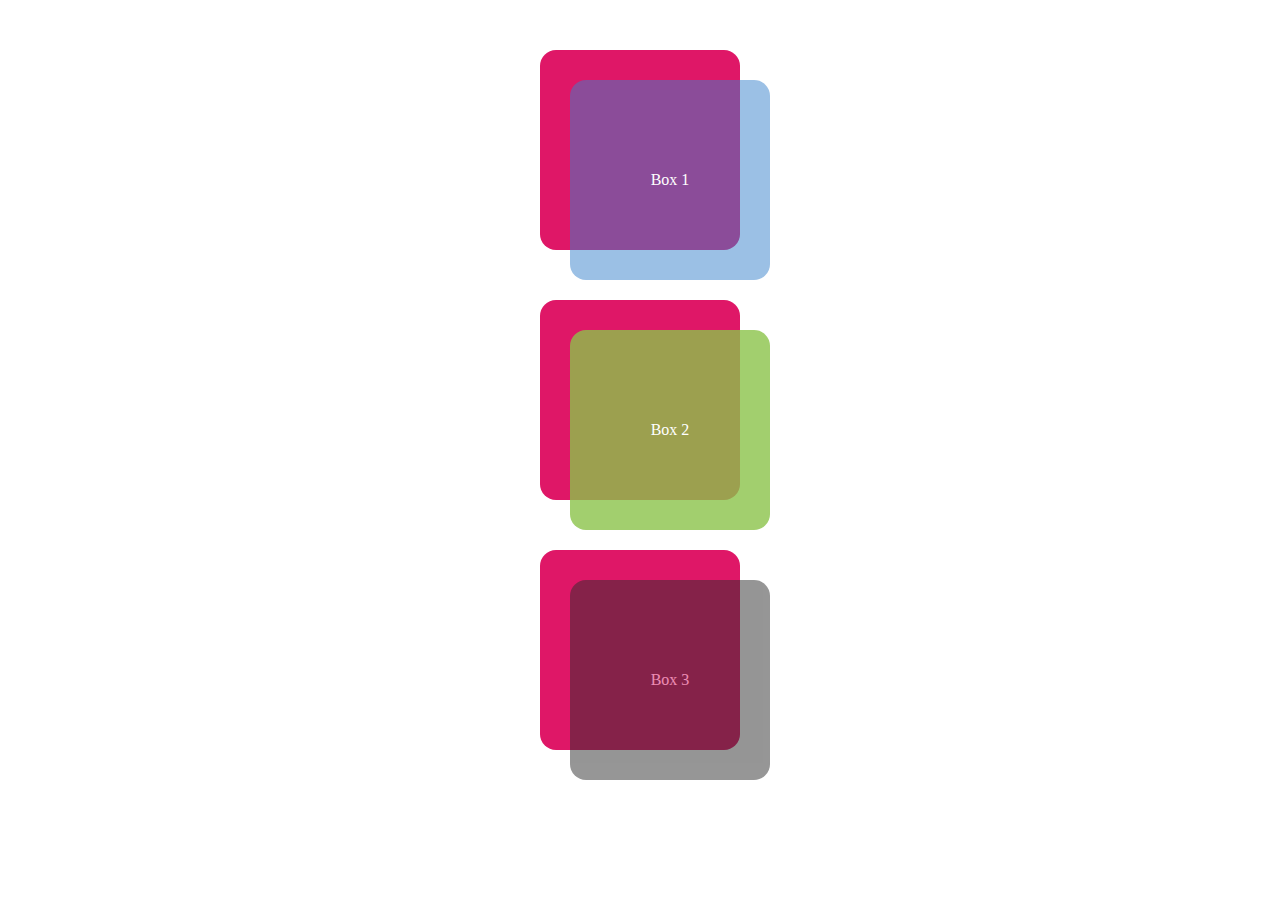
<file: cssColorOpacity/index.html>
<!DOCTYPE html>
<html lang="en">
<head>
    <meta charset="UTF-8">
    <meta name="viewport" content="width=device-width, initial-scale=1.0">
    <title>CSS COLOR| Pyae</title>
    <link rel="stylesheet" href="style.css" type="text/css">
</head>
<body>
    <body>
    <div class="container pre-size">
      <div class="square pre-size box-1">
        <p class="text-white">Box 1</p>
      </div>
    </div>
    <div class="container pre-size">
      <div class="square pre-size box-2">
        <p class="text-white">Box 2</p>
      </div>
    </div>
    <div class="container pre-size">
      <div class="square pre-size box-3">
        <p class="text-white">Box 3</p>
      </div>
    </div>
  </body>
    
</body>
</html>
</file>
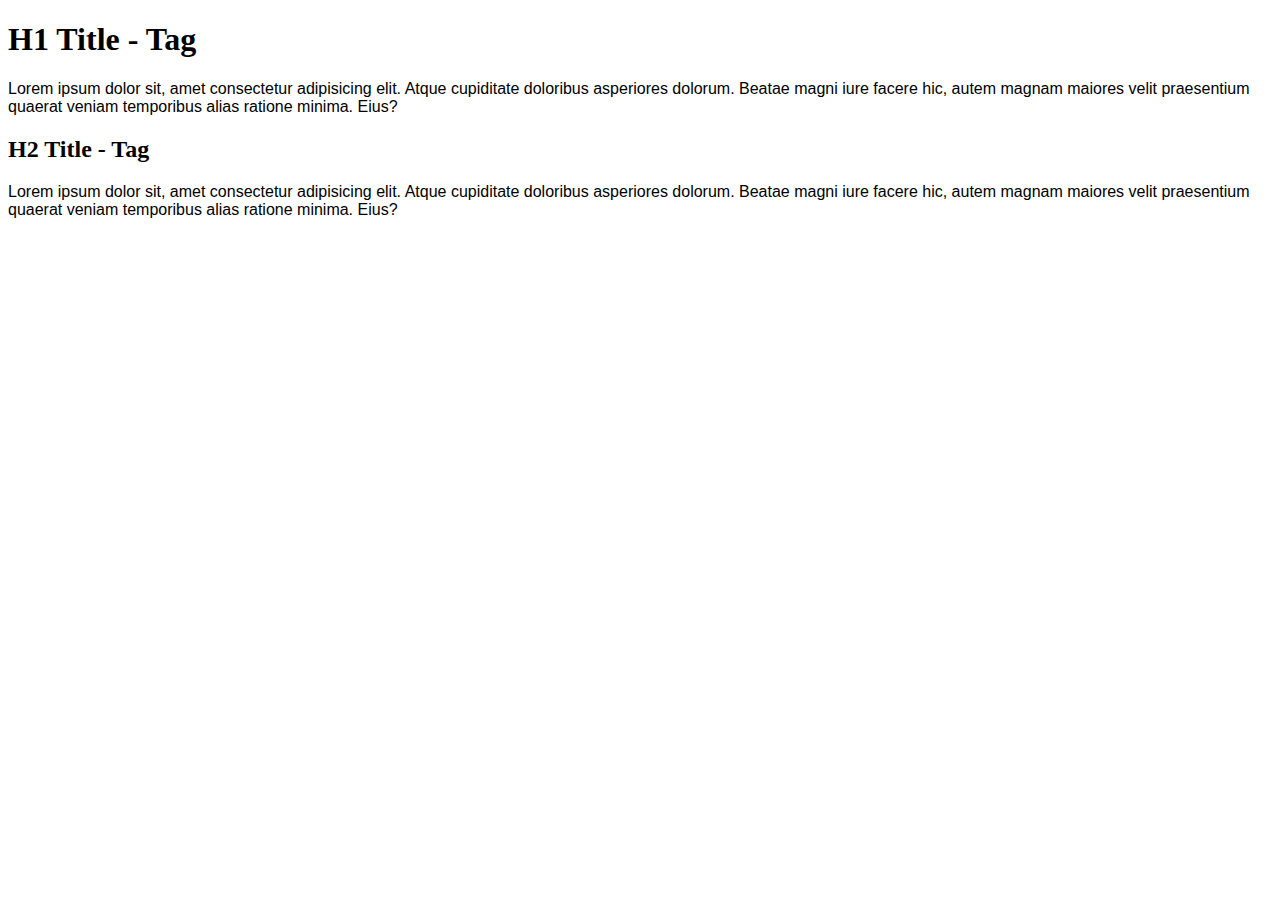
<file: cssFonts/index.html>
<!DOCTYPE html>
<html lang="en">
  <head>
    <meta charset="UTF-8" />
    <meta name="viewport" content="width=device-width, initial-scale=1.0" />
    <title>Font Family | Pyae</title>
    <link rel="stylesheet" href="style.css" type="text/css" />
  </head>
  <body>
    <h1>H1 Title - Tag</h1>
    <p>
      Lorem ipsum dolor sit, amet consectetur adipisicing elit. Atque cupiditate
      doloribus asperiores dolorum. Beatae magni iure facere hic, autem magnam
      maiores velit praesentium quaerat veniam temporibus alias ratione minima.
      Eius?
    </p>

    <h2>H2 Title - Tag</h2>
    <p>
      Lorem ipsum dolor sit, amet consectetur adipisicing elit. Atque cupiditate
      doloribus asperiores dolorum. Beatae magni iure facere hic, autem magnam
      maiores velit praesentium quaerat veniam temporibus alias ratione minima.
      Eius?
    </p>
  </body>
</html>
</file>
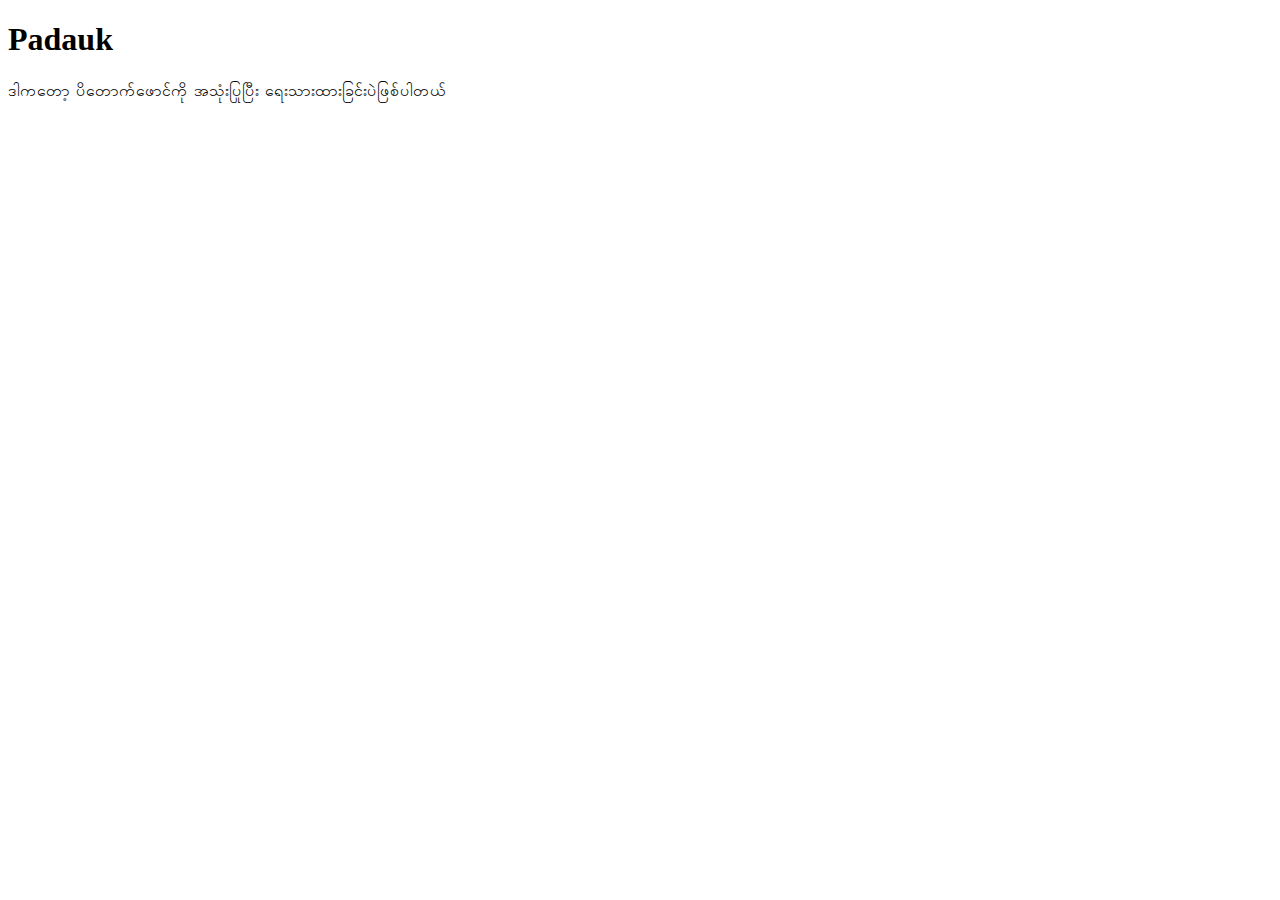
<file: cssFonts/cdnFonts/index.html>
<!DOCTYPE html>
<html lang="en">
  <head>
    <meta charset="UTF-8" />
    <meta name="viewport" content="width=device-width, initial-scale=1.0" />
    <title>Linking Fonts | Pyae</title>
    <!-- Google Font -->
    <link rel="preconnect" href="https://fonts.googleapis.com" />
    <link rel="preconnect" href="https://fonts.gstatic.com" crossorigin />
    <link
      href="https://fonts.googleapis.com/css2?family=Padauk:wght@400;700&display=swap"
      rel="stylesheet"
    />
    <!-- our style.css -->
    <link rel="stylesheet" href="style.css" />
  </head>
  <body>
    <h1>Padauk</h1>

    <p>ဒါကတော့ ပိတောက်ဖောင်ကို အသုံးပြုပြီး ရေးသားထားခြင်းပဲဖြစ်ပါတယ်</p>
  </body>
</html>
</file>
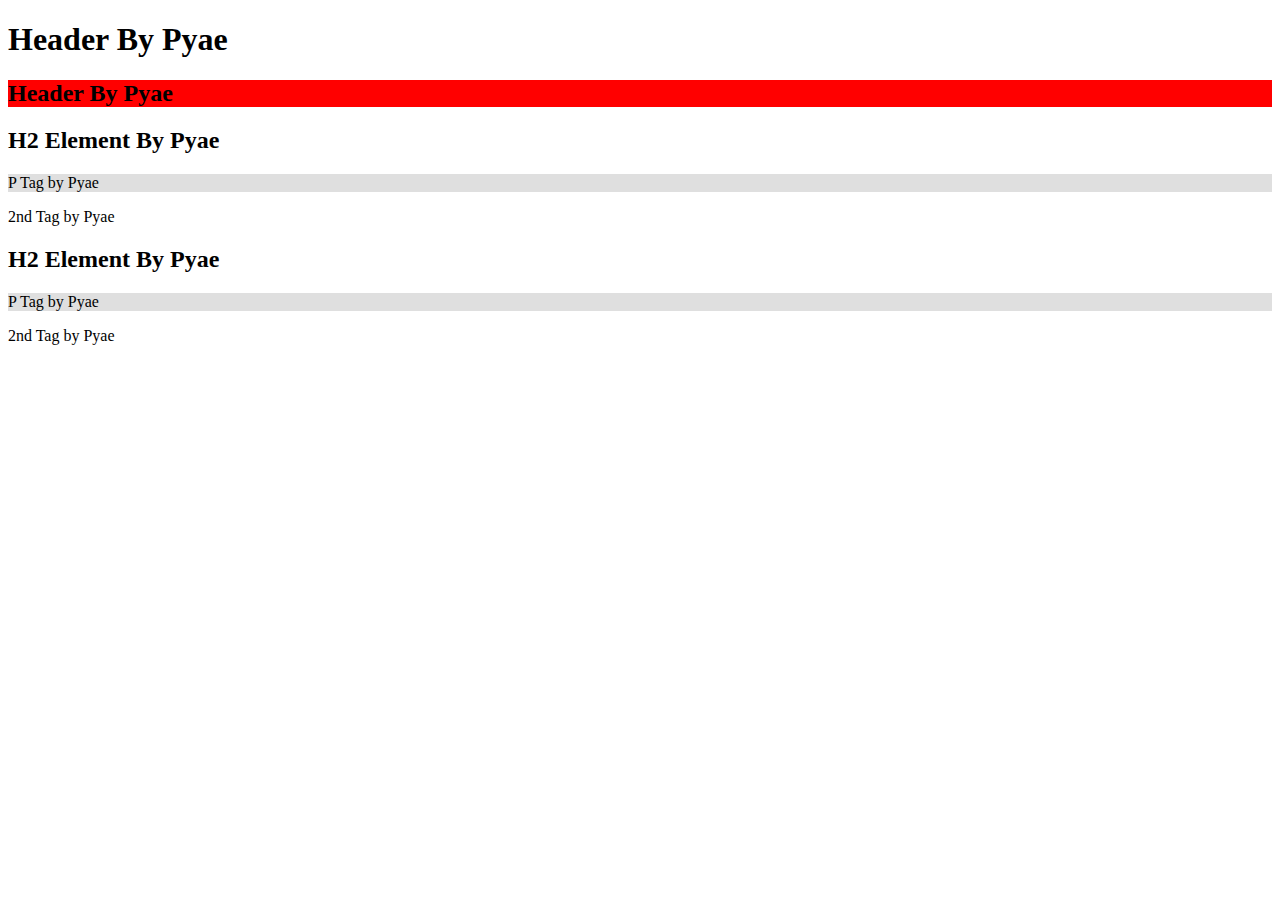
<file: cssSelector/adjacentSelector/index.html>
<!DOCTYPE html>
<html lang="en">
<head>
    <meta charset="UTF-8">
    <meta name="viewport" content="width=device-width, initial-scale=1.0">
    <title>Adjacent Sibling| Pyae</title>
    <link rel="stylesheet" href="style.css" type="text/css">
</head>
<body>
    <div>
        <h1>Header By Pyae</h1>
        <h2>Header By Pyae</h2>
    </div>

    <div>
        <h2>H2 Element By Pyae</h2>
        <p>P Tag by Pyae</p>
        <p>2nd Tag by Pyae</p>

        <h2>H2 Element By Pyae</h2>
        <p>P Tag by Pyae</p>
        <p>2nd Tag by Pyae</p>
    </div>
    
</body>
</html>
</file>
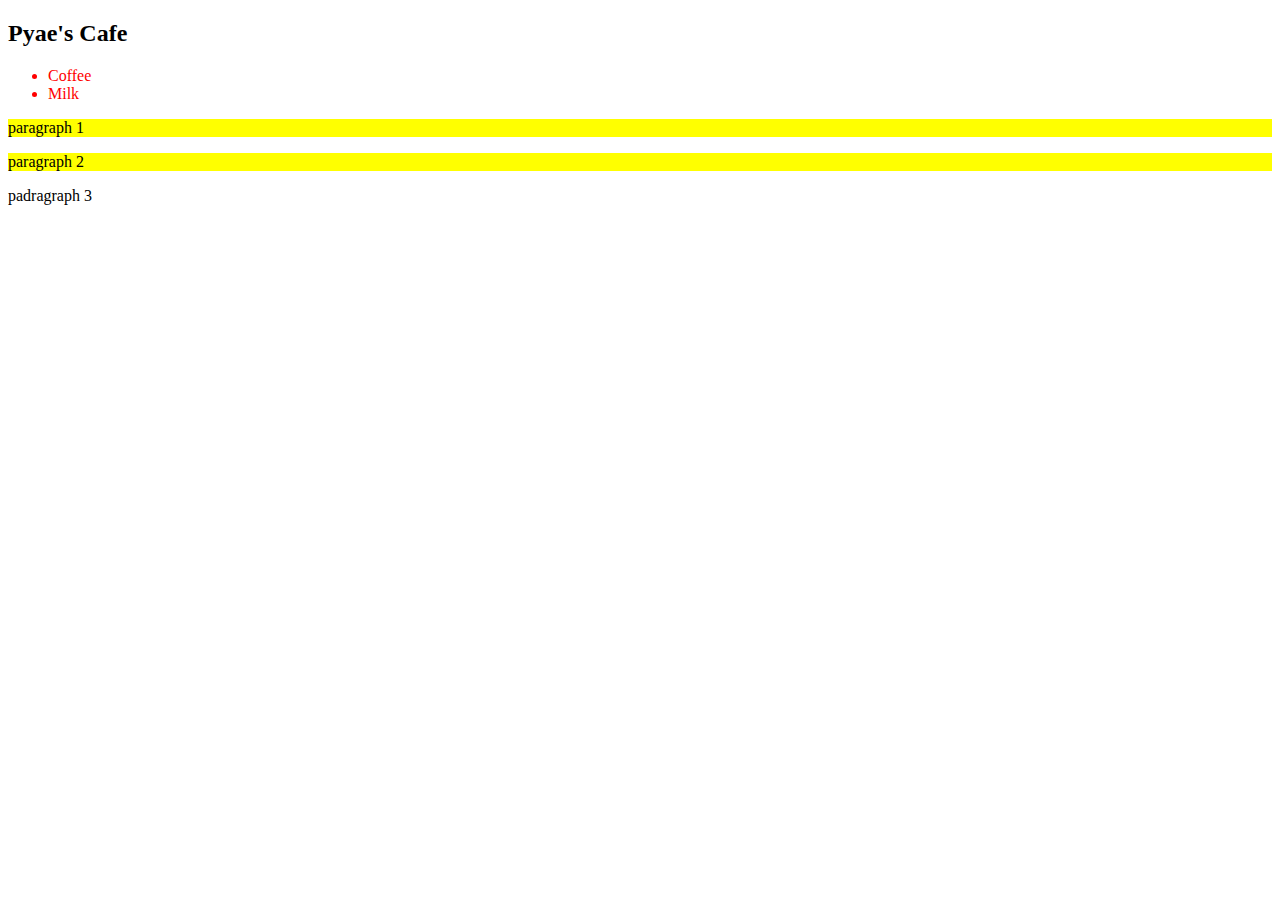
<file: cssSelector/childSelector/index.html>
<!DOCTYPE html>
<html lang="en">
<head>
    <meta charset="UTF-8">
    <meta name="viewport" content="width=device-width, initial-scale=1.0">
    <title>Child Selector| Pyae</title>
    <link rel="stylesheet" href="style.css" type="text/css">
</head>
<body>
    <h2>Pyae's Cafe</h2>

    <ul>
        <li>Coffee</li>
        <li>Milk</li>

    </ul>

    <section>
        <p>paragraph 1</p> <!--child-->
        <p>paragraph 2</p> <!--child-->

        <div>
            <p>padragraph 3</p> <!--grandchild-->
        
        </div>
    </section>

    
    
</body>
</html>
</file>
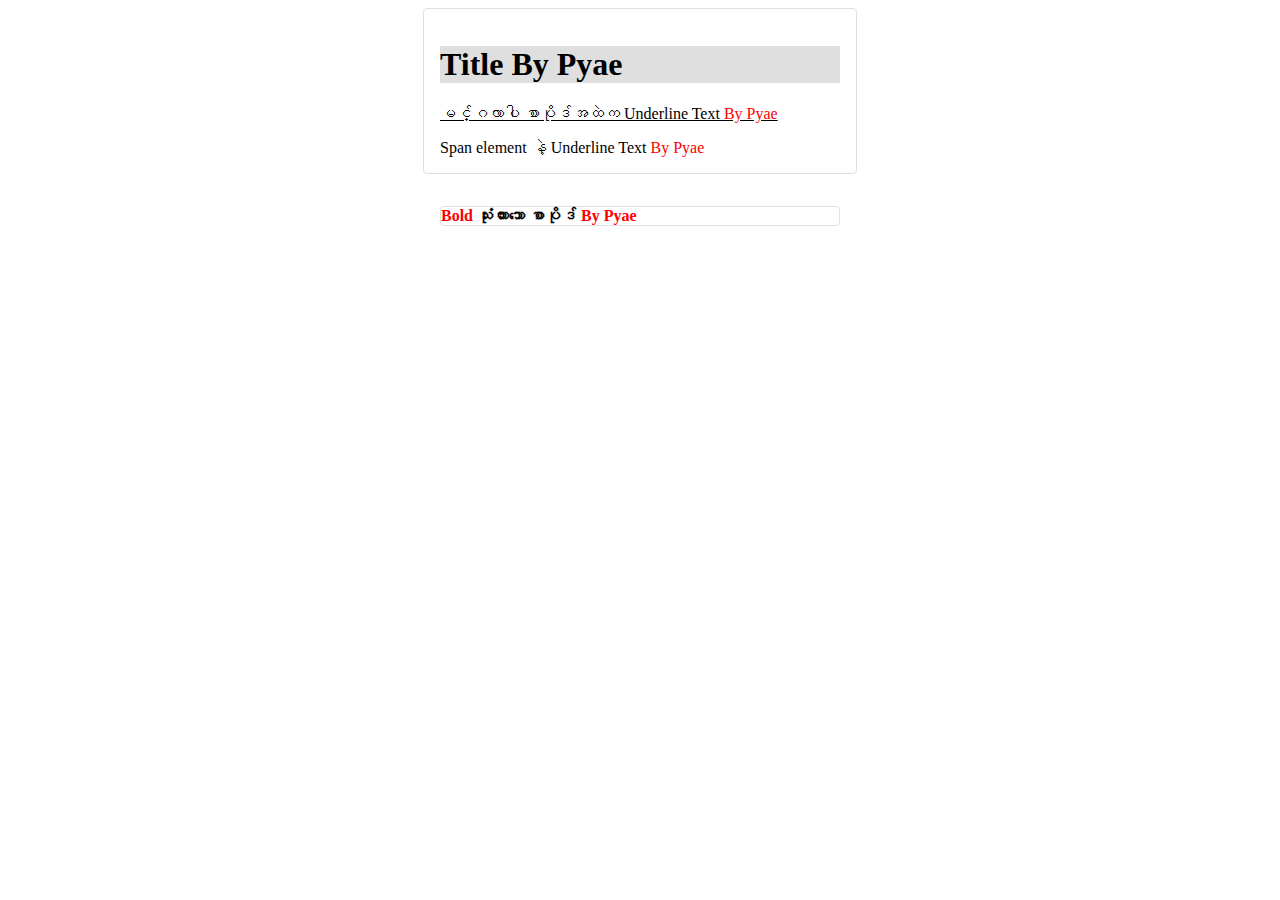
<file: cssSelector/classSelector/index.html>
<!DOCTYPE html>
<html lang="en">
<head>
    <meta charset="UTF-8">
    <meta name="viewport" content="width=device-width, initial-scale=1.0">
    <title>Class Selector| Pyae</title>
    <link rel="stylesheet" href="style.css" type="text/css">
</head>
<body>
    <div class="container border">
        <h1 class="bg-default">Title By Pyae</h1>
        <p class="underline">
            မင်္ဂလာပါ စာပိုဒ်အထဲက Underline Text
            <span class="text-red"> By Pyae</span>
        </p>
        
        <span class="underline">
            Span element နဲ့ Underline Text
            <span class="text-red"> By Pyae</span>
        </span>
    </div>

    <div class="container">
        <p class="bold border">
            <span class="text-red">Bold</span>
            သုံးထားသော စာပိုဒ်
            <span class="text-red">By Pyae</span>
        </p>
    </div>
    
</body>
</html>
</file>
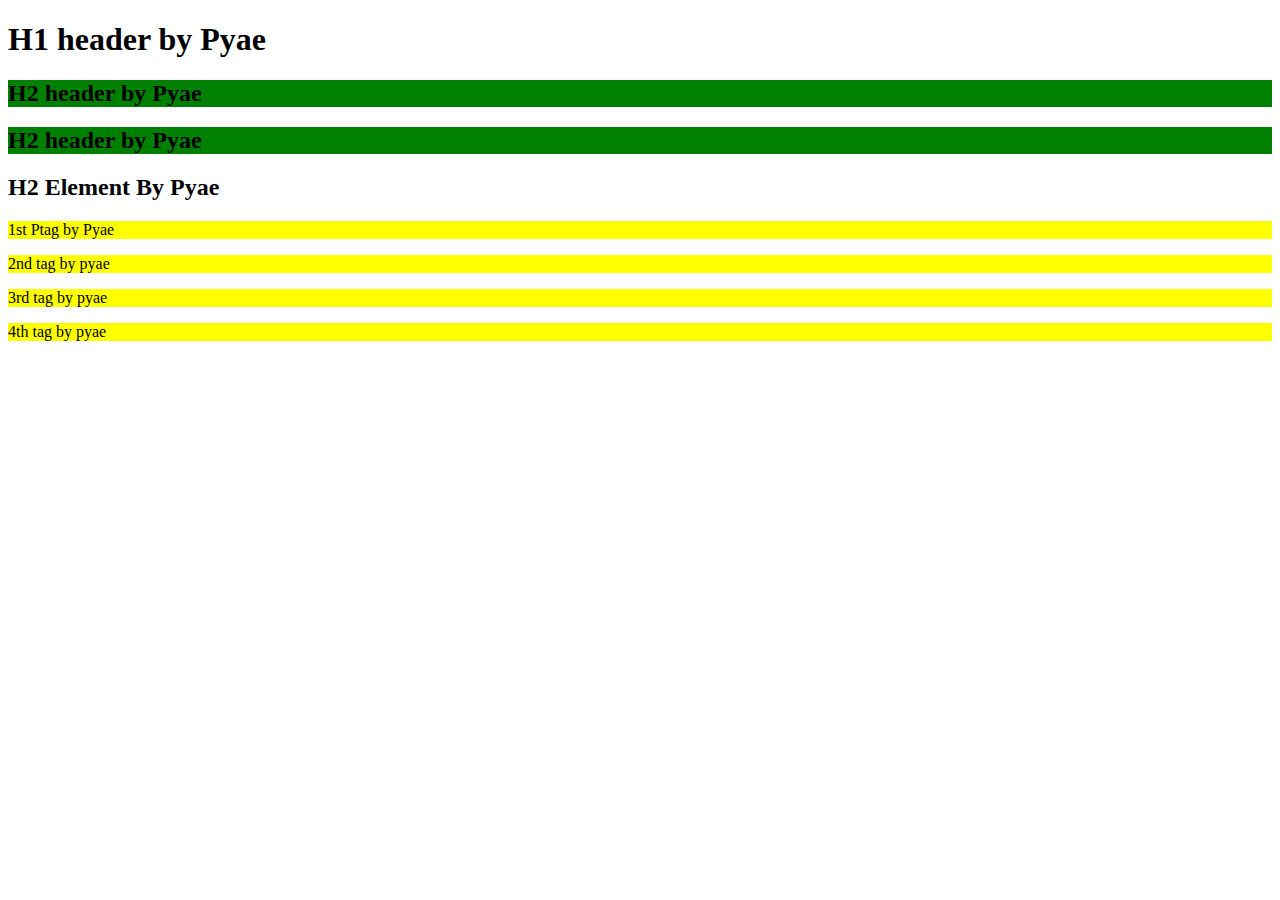
<file: cssSelector/generalSibling/index.html>
<!DOCTYPE html>
<html lang="en">
<head>
    <meta charset="UTF-8">
    <meta name="viewport" content="width=device-width, initial-scale=1.0">
    <title>General Sibling| Pyae</title>
    <link rel="stylesheet" href="style.css" type="text/css">
</head>
<body>
    <div>
        <h1>H1 header by Pyae</h1>
        <h2>H2 header by Pyae</h2>
        <h2>H2 header by Pyae</h2>
    </div>

    <div>
        <h2>H2 Element By Pyae</h2>
        <p>1st Ptag by Pyae</p>
        <p>2nd tag by pyae</p>
        <p>3rd tag by pyae</p>
        <p>4th tag by pyae</p>
    </div>
    
</body>
</html>
</file>
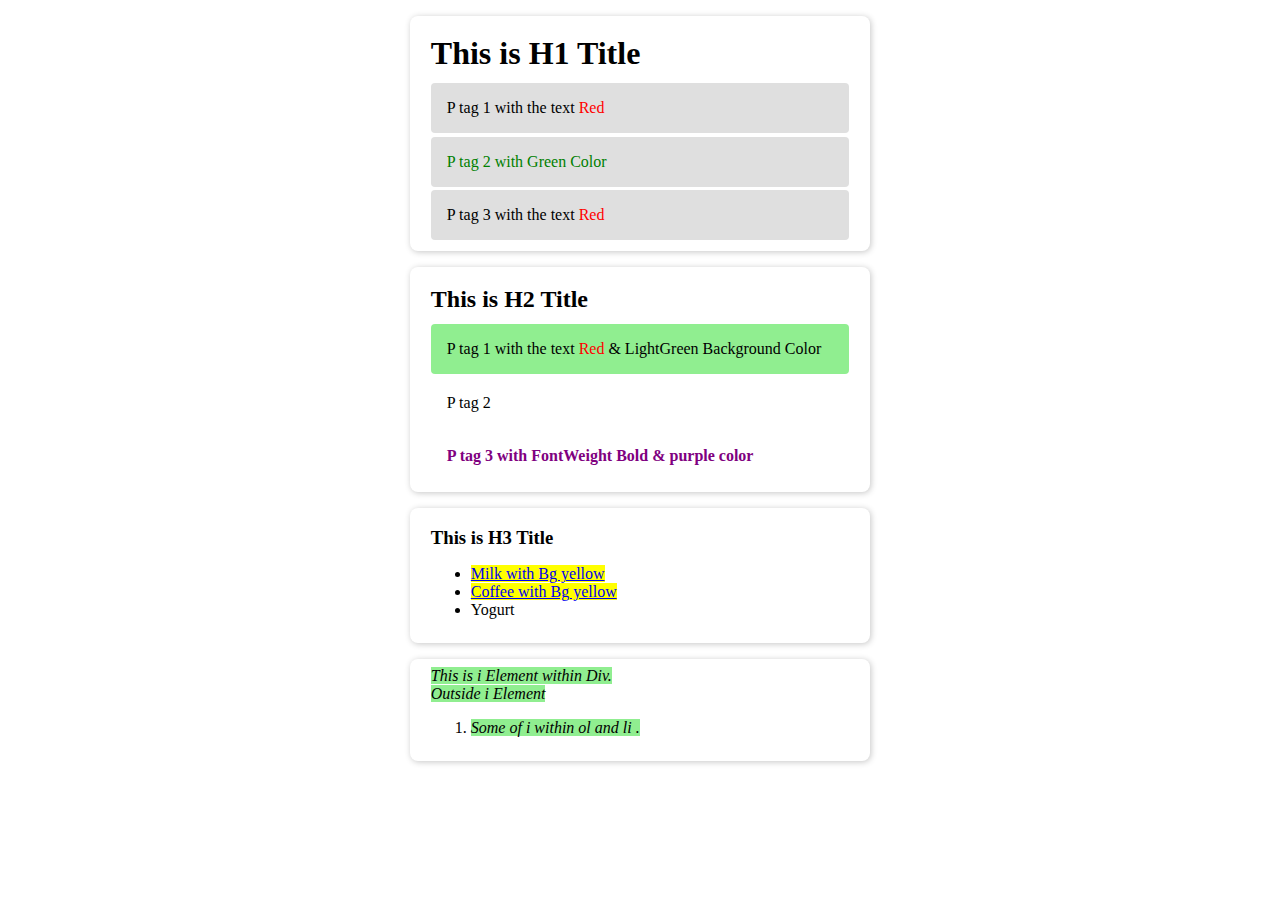
<file: cssSelector/selectorPractice/index.html>
<!--Copy this html to practice-->
<!DOCTYPE html>
<html lang="en">
  <head>
    <meta charset="UTF-8" />
    <meta name="viewport" content="width=device-width, initial-scale=1.0" />
    <title>selector practice | Pyae</title>
    <link rel="stylesheet" href="style.css" type="text/css" />
  </head>
  <body>
    <div class="container">
      <h1 class="title">This is H1 Title</h1>
      <p>P tag 1 with the text <span class="text-red">Red</span></p>
      <p id="para2">P tag 2 with Green Color</p>
      <p>P tag 3 with the text <span class="text-red">Red</span></p>
    </div>

    <div class="container">
      <h2>This is H2 Title</h2>
      <p>
        P tag 1 with the text <span class="text-red">Red</span> & LightGreen
        Background Color
      </p>
      <p>P tag 2</p>
      <p class="p-bold text-purple">
        P tag 3 with FontWeight Bold & purple color
      </p>
    </div>

    <div class="container">
      <h3>This is H3 Title</h3>
      <ul>
        <li><a href="#">Milk with Bg yellow</a></li>
        <li><a href="#">Coffee with Bg yellow</a></li>
        <li>Yogurt</li>
      </ul>
    </div>

    <div class="container">
      <div>
        <i> This is i Element within Div.</i>
      </div>
      <i> Outside i Element </i>
      <ol>
        <li><i> Some of i within ol and li .</i></li>
      </ol>
    </div>
  </body>
</html>
</file>
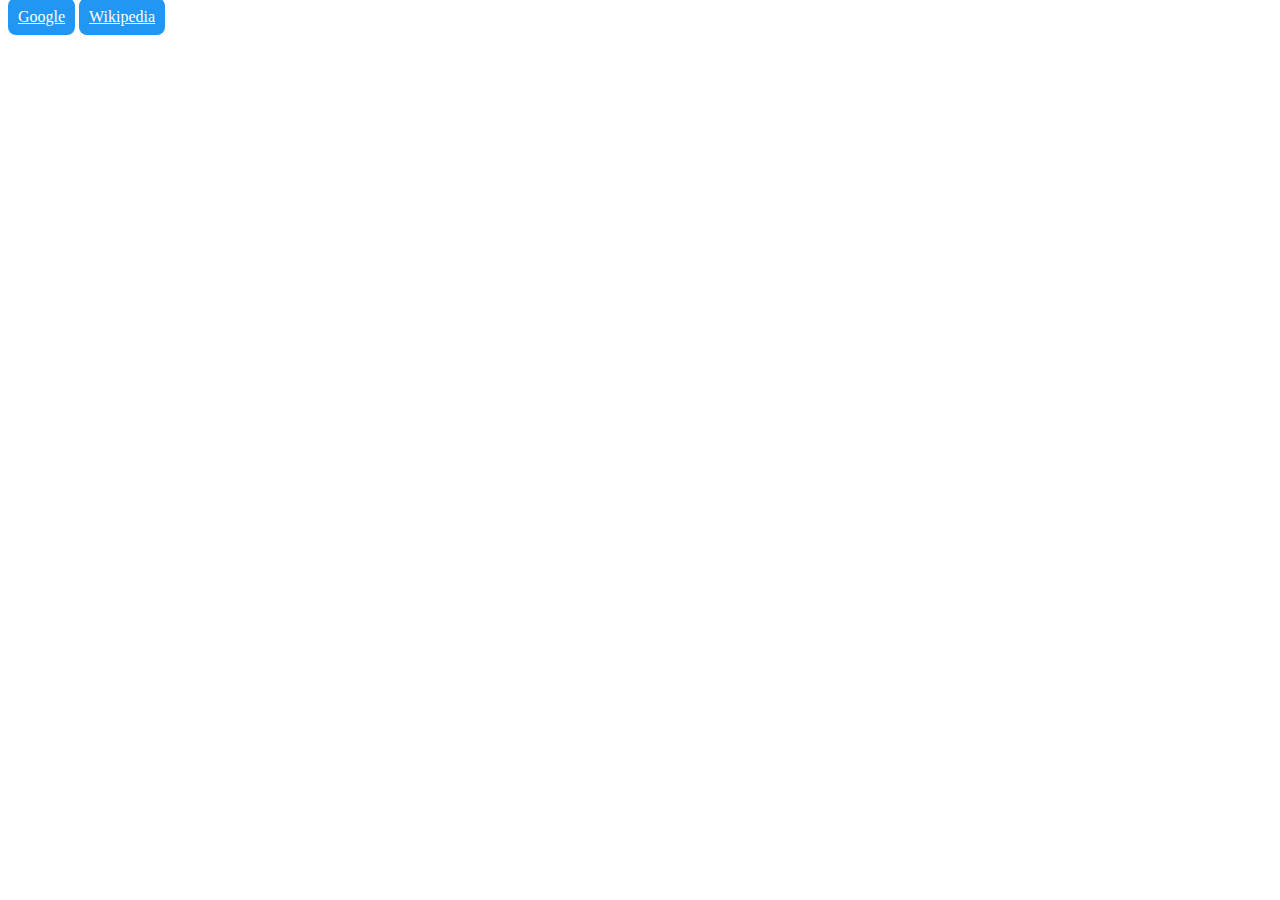
<file: psuedoClasses/hover/index.html>
<!DOCTYPE html>
<html lang="en">
<head>
    <meta charset="UTF-8">
    <meta name="viewport" content="width=device-width, initial-scale=1.0">
    <title>Hover| Pyae</title>
    <link rel="stylesheet" href="style.css" type="text/css">
</head>
<body>
    <a href="https://www.google.com" class="hover-link">Google</a>
    <a href="https://www.wikipedia.org" class="hover-link">Wikipedia</a>
    
</body>
</html>
</file>
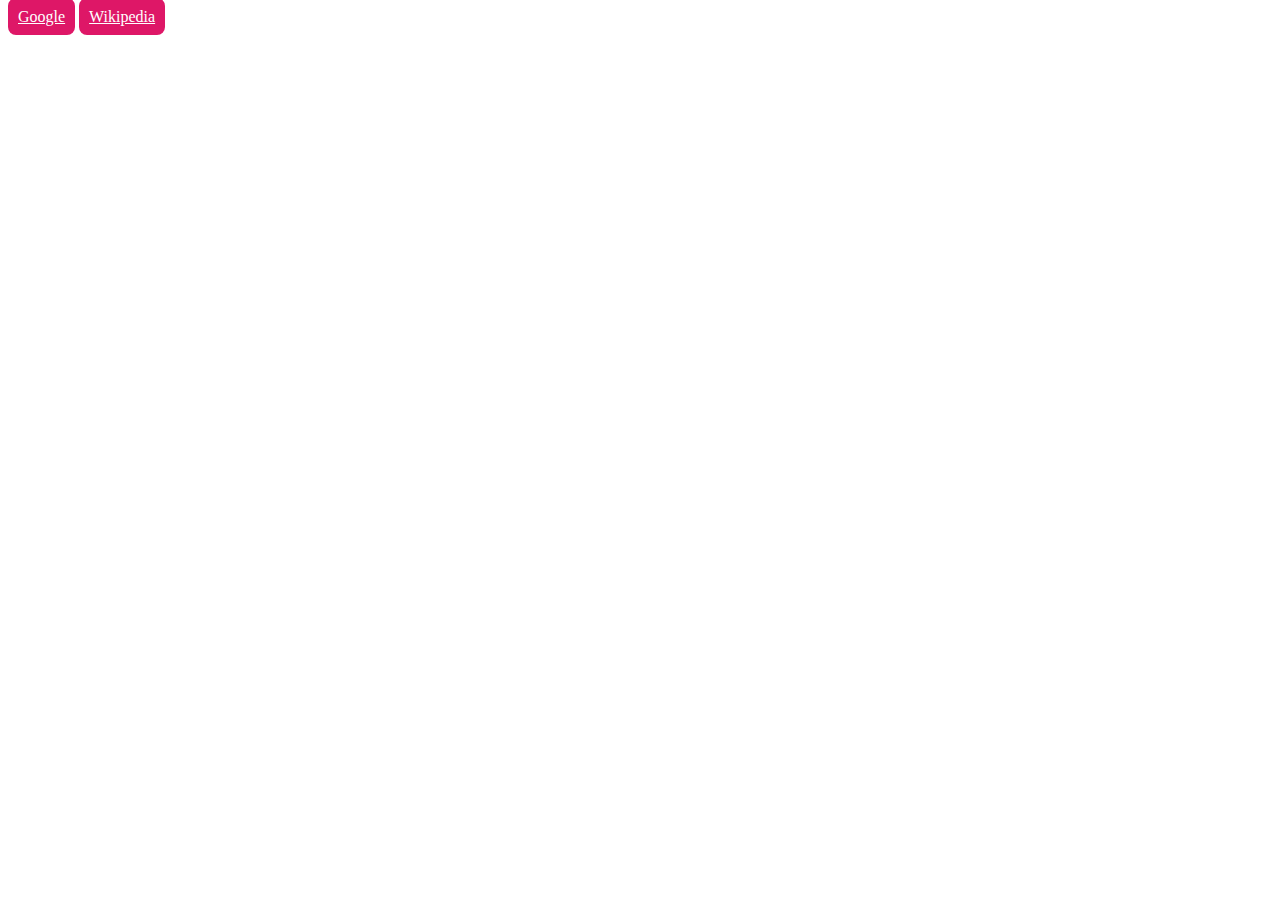
<file: psuedoClasses/hyperLink/index.html>
<!DOCTYPE html>
<html lang="en">
<head>
    <meta charset="UTF-8">
    <meta name="viewport" content="width=device-width, initial-scale=1.0">
    <title>Hyper Link Pseudo| Pyae</title>
    <link rel="stylesheet" href="style.css" type="text/css">
</head>
<body>
    <a href="https://www.google.com">Google</a>
    <a href="https://www.wikipedia.org">Wikipedia</a>
</body>
</html>
</file>
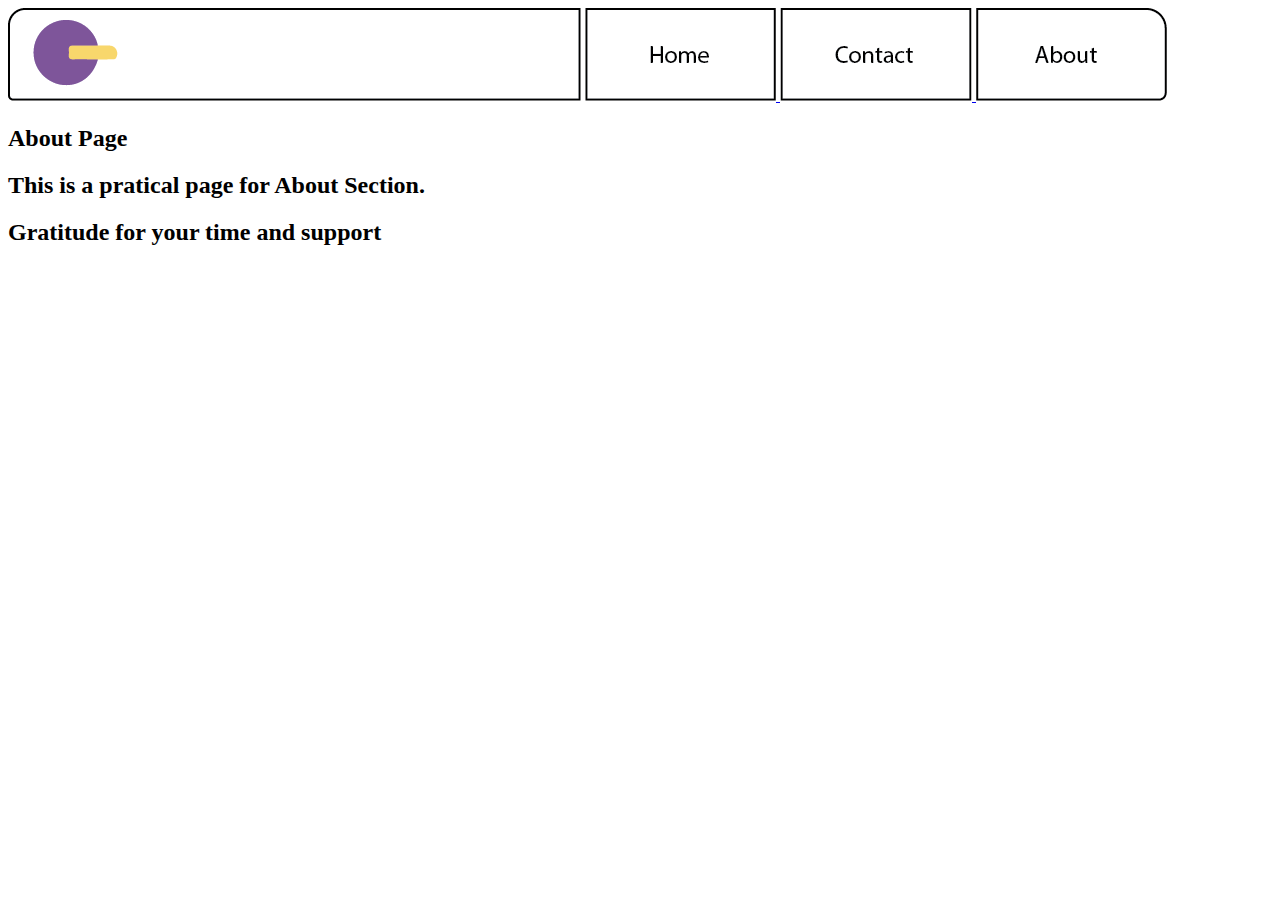
<file: basicNavigationBar/About.html>
<!DOCTYPE html>
<html lang="en">
<head>
    <meta charset="UTF-8">
    <meta name="viewport" content="width=device-width, initial-scale=1.0">
    <title>About| Pyae</title>
</head>
<body>
    <img src="Assets/Icon.png" alt="Home Image" >

    <a href="home.html">
        <img src="Assets/Home.png" alt="Home">
    </a>

    <a href="contact.html">
        <img src="Assets/Contact.png" alt="Contact">
    </a>

    <a href="about.html">
        <img src="Assets/About.png" alt="About">
    </a>

    <h2>About Page</h2>
    <h2>This is a pratical page for About Section.</h2>
    <h2>Gratitude for your time and support</h2>

</body>
</html>
</file>
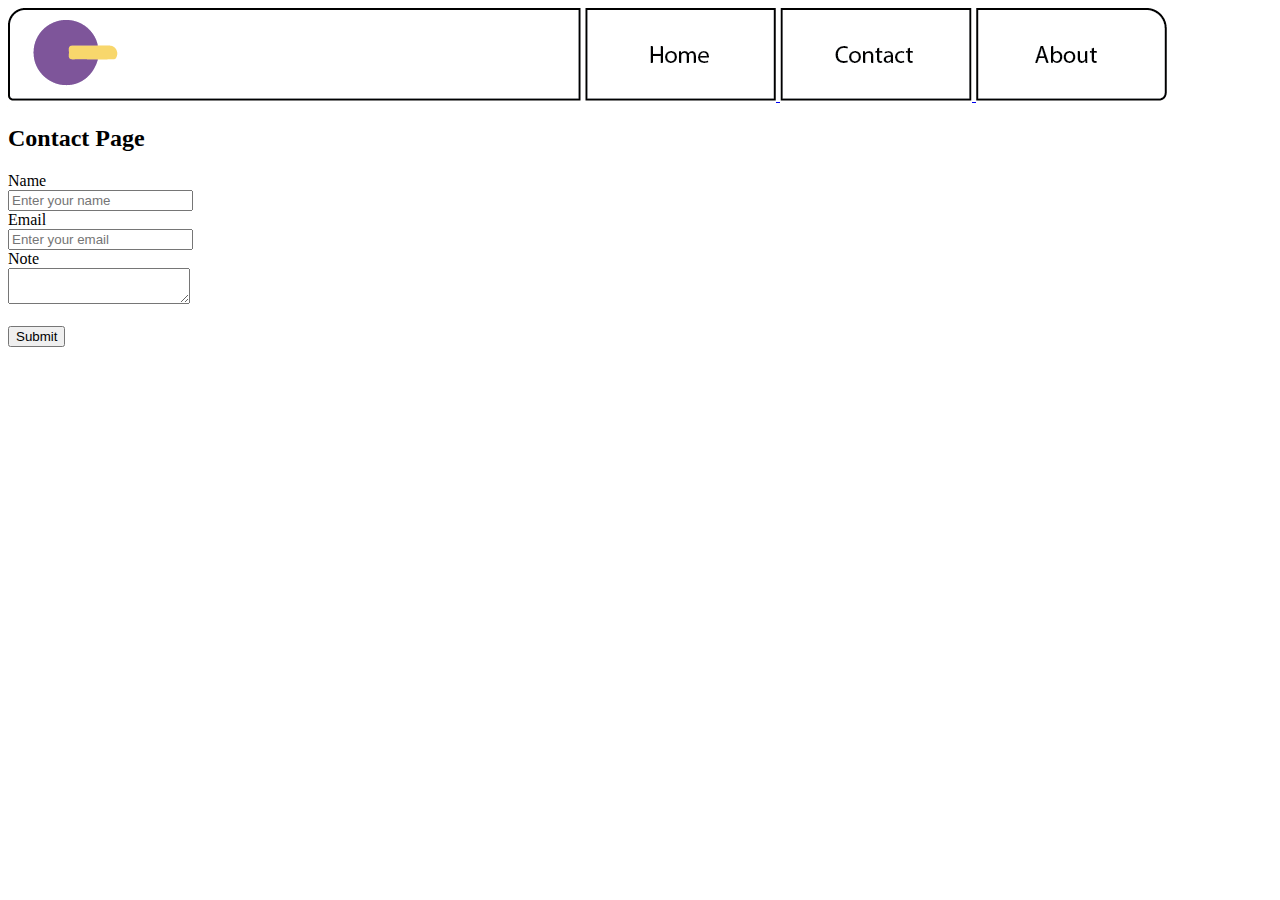
<file: basicNavigationBar/Contact.html>
<!DOCTYPE html>
<html lang="en">
<head>
    <meta charset="UTF-8">
    <meta name="viewport" content="width=device-width, initial-scale=1.0">
    <title>Contact Page</title>
</head>
<body>
    <img src="Assets/Icon.png" alt="Home Image" >

    <a href="home.html">
        <img src="Assets/Home.png" alt="Home">
    </a>

    <a href="contact.html">
        <img src="Assets/Contact.png" alt="Contact">
    </a>

    <a href="about.html">
        <img src="Assets/About.png" alt="About">
    </a>

    <h2>Contact Page</h2>
    <form action="Contact.html" method=" get">
        <label for="name">Name</label> <br/>
        <input
            type="text"
            name="name"
            id="name"
            placeholder="Enter your name"
            required
        > <br/>
        
        <label for="email">Email</label> <br/>
        <input
            type="email"
            name="email"
            placeholder="Enter your email"
            id="email"
            required
        > <br/>

        <label for="textarea">Note</label> <br/>
        <textarea
            name="textarea"
            id="textarea"
            placeholder="Enter Description"
            >  </textarea>
        <br/>
        <br/>

        <input
            type="submit"
            value="Submit"
            />
        
</body>
</html>
</file>
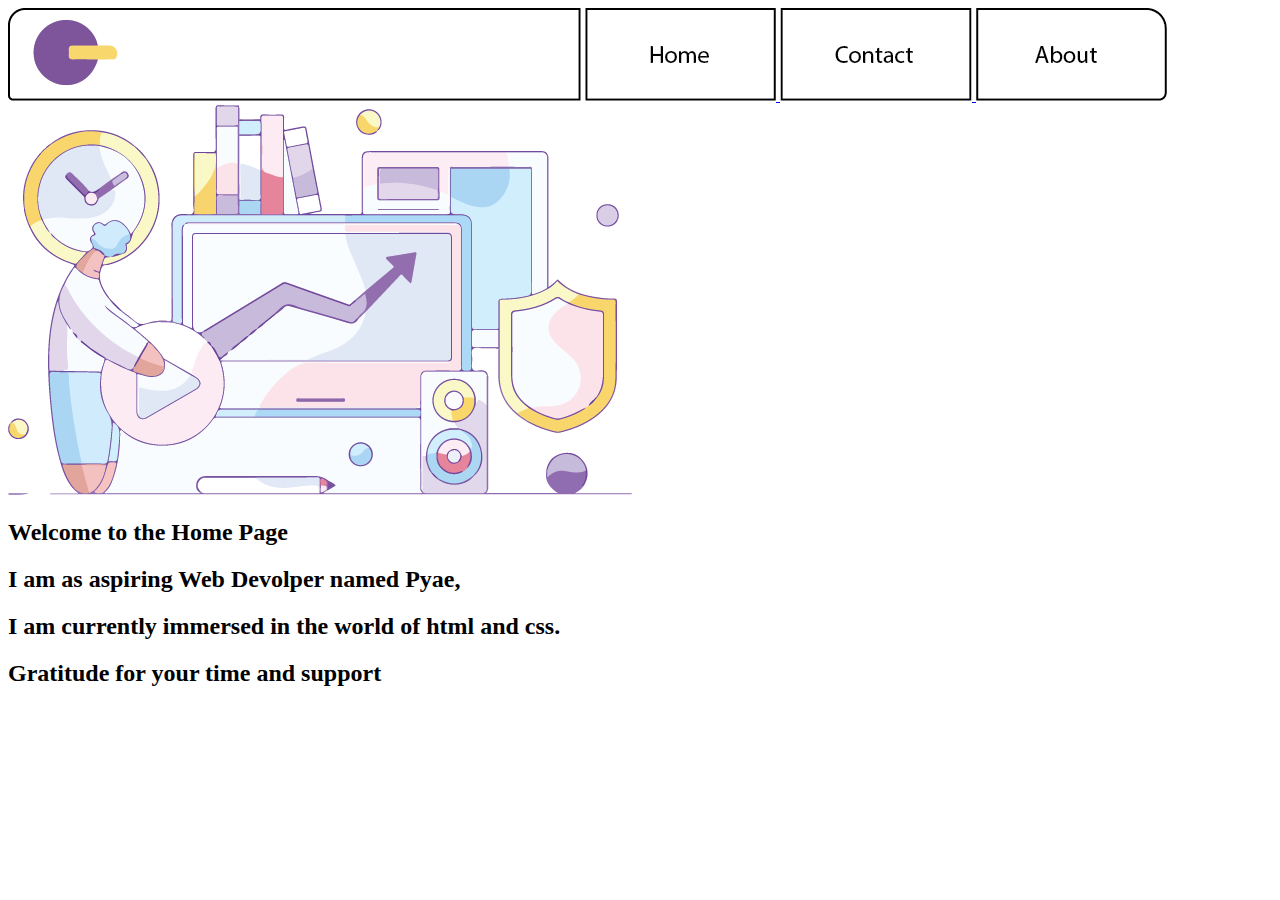
<file: basicNavigationBar/home.html>
<!DOCTYPE html>
<html lang="en">
<head>
    <meta charset="UTF-8">
    <meta name="viewport" content="width=device-width, initial-scale=1.0">
    <title>Home| Pyae</title>
</head>
<body>
    <img src="Assets/Icon.png" alt="Home Image" >

    <a href="home.html">
        <img src="Assets/Home.png" alt="Home">
    </a>

    <a href="contact.html">
        <img src="Assets/Contact.png" alt="Contact">
    </a>

    <a href="about.html">
        <img src="Assets/About.png" alt="About">
    </a>

    <br/>
    <img src="Assets/Image.png" alt="Image">

    <h2>Welcome to the Home Page</h2>
    <h2> I am as aspiring Web Devolper named Pyae,</h2>
    <h2> I am currently immersed in the world of html and css.</h2>
    <h2>Gratitude for your time and support</h2>

</body>
</html>
</file>
<file: cssColorOpacity/style.css>
.pre-size {
  width: 200px;
  height: 200px;
  border-radius: 16px;
}

.container {
  position: relative;
  background-color: #df1767;
  margin: 50px auto;
}

.square {
  inset: 30px;
  position: absolute;
  display: flex;
  justify-content: center;
  align-items: center;
}

.text-white {
  color: #fff;
}

.box-1 {
  background-color: rgba(55, 130, 203, 0.5);
}

.box-2 {
  background-color: #8bc34acc;
}

.box-3 {
  background-color: #2d2d2d;
  opacity: 0.5;
}
</file>
<file: cssFonts/style.css>
h1 {
  font-family: "Palatino Linotype", "Book Antiqua", Palatino, serif;
}
p {
  font-family: Arial, Helvetica, sans-serif;
}
</file>
<file: cssFonts/cdnFonts/style.css>
@import url('https://fonts.googleapis.com/css2?family=Padauk:wght@400;700&display=swap');

p {
  font-family: "Padauk", sans-serif;
}
</file>
<file: cssSelector/adjacentSelector/style.css>
h1 + h2{
    background: red;
}

h2+ p {
    background: #dfdfdf;
}
</file>
<file: cssSelector/childSelector/style.css>
ul > li{
    color: red;
}

section > p{
    background: yellow;
}
</file>
<file: cssSelector/classSelector/style.css>
.container{
    max-width: 400px;
    margin: 0 auto;
    padding: 1rem;
}

.border{
    border: 1px solid #dfdfdf;
    border-radius: 4px;

}

.bg-default{
    background-color: #dfdfdf;
}

.bold{
    font-weight: bold;
}

p.underline{
    text-decoration: underline;
}

.text-red{
    color: red;
}
</file>
<file: cssSelector/generalSibling/style.css>
h1 ~ h2 {
    background: green;
}

h2 ~ p {
    background: yellow;
}
</file>
<file: cssSelector/selectorPractice/style.css>
/*copy this css to practice*/
* {
  box-sizing: border-box;
}

h1,
h2,
h3 {
  margin: 0.7rem 0;
}

.container {
  max-width: 460px;
  margin: 1rem auto;
  border-radius: 8px;
  padding: 0.5rem 1.3rem;
  box-shadow: 1px 1px 6px #c6c6c6;
}

.container p {
  padding: 1rem;
  border-radius: 4px;
  margin: 0.2rem 0;
}

/* This is practice section for CSS selectors. */
.text-red {
  color: red;
}

h1 ~ p {
    background: #dfdfdf;
}

.p-bold{
  font-weight: bold;
}

.text-purple {
  color: purple;
}

#para2{
  color: green;
}

h2 + p{
  background-color: lightgreen
}

li>a {
  background-color: yellow;
}

.container i{
  background-color: lightgreen;
}
</file>
<file: psuedoClasses/hover/style.css>
a{
    color: white;
    background-color: #2196f3;
    padding: 10px;
    border-radius: 8px;
}

a:hover{
    background-color: #de1767;
}
</file>
<file: psuedoClasses/hyperLink/style.css>
a:link{

    color: white;
    background-color: #de1767;
    padding: 10px;
    border-radius: 8px;

}

a:visited{
    
    color: white;
    background-color: #241233;
    padding: 10px;
    border-radius: 8px;
}
</file>
